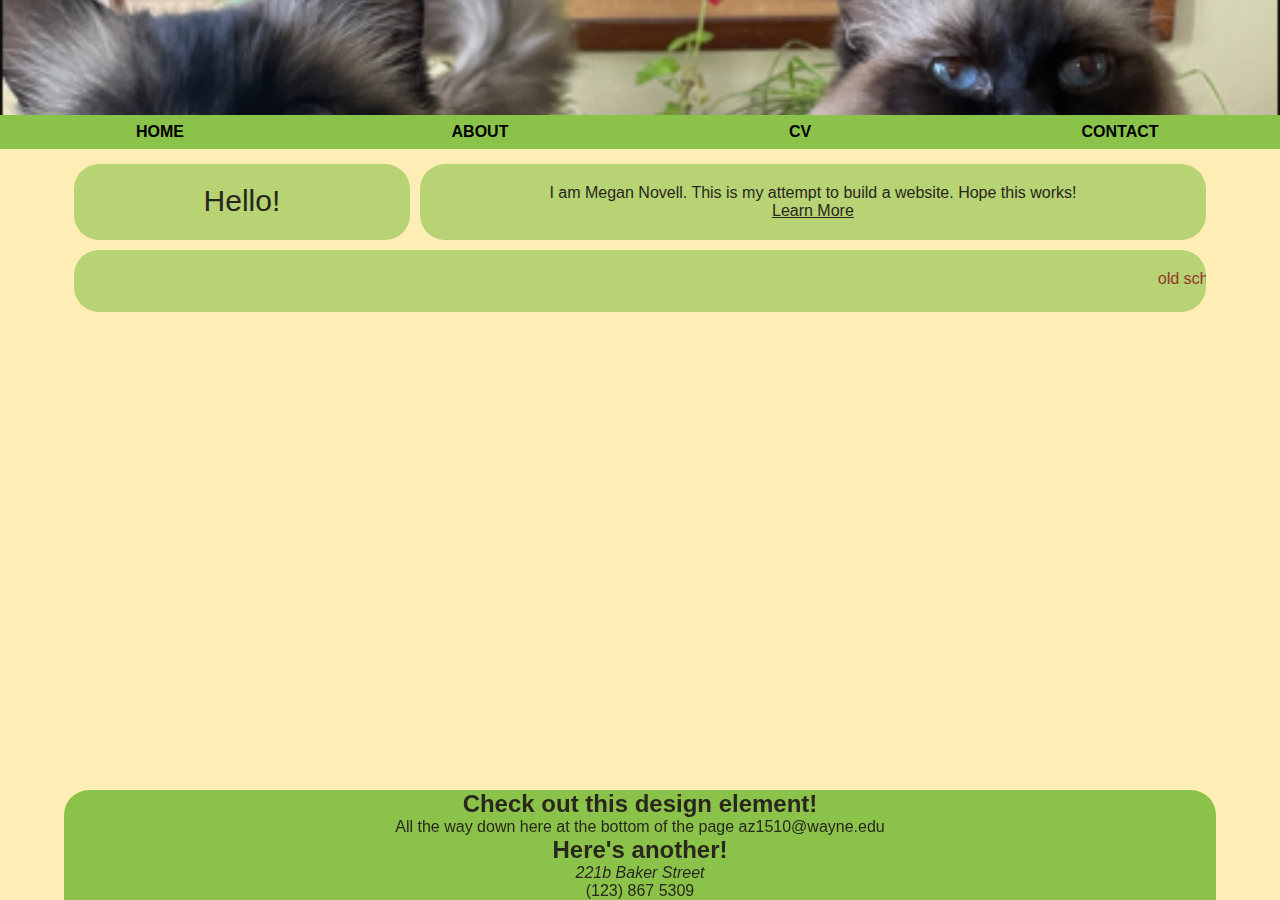
<file: index.html>
<!DOCTYPE html>
<html lang="en">
<head>
    <meta charset="UTF-8">
    <meta name="viewport" content="width=device-width, initial-scale=1.0">
    <link rel="stylesheet" href="style.css" />
    <title>Megan Novell shows off basic web design!</title>
</head>
<body>
    <header class="header_main">
        <nav>
            <div class="header_image"></div>
            <ul class="header_nav">
                <li><a href="index.html">Home</a></li>
                <li><a href="about.html">About</a></li>
                <li><a href="about.html">CV</a></li>
                <li><a href="contact.html">Contact</a></li>
            </ul>
        </nav>
    </header>
    <center>
        <main class="main_index">
                <div class="grid_container">
                    <div class="item1">Hello!</div>
                    <div class="item2">
                        <p>I am Megan Novell. This is my attempt to build a website. Hope this works!</p>
                        <a href="about.html">Learn More</a>
                    </div>
                    <div class="item3">
                        <marquee class="janky">old school janky thing</marquee>
                    </div>  
                </div>
        </main>
        <footer class="footer">
            <div>
            <h2>
                Check out this design element!
            </h2>
            <p>All the way down here at the bottom of the page
                az1510@wayne.edu
            </p>
            </div>
            <div>
                <h2>Here's another!</h2>
                <address>221b Baker Street</address>
                <tel>(123) 867 5309</tel>
            </div>
        </footer>
    </center>
</body>
</html>
</file>
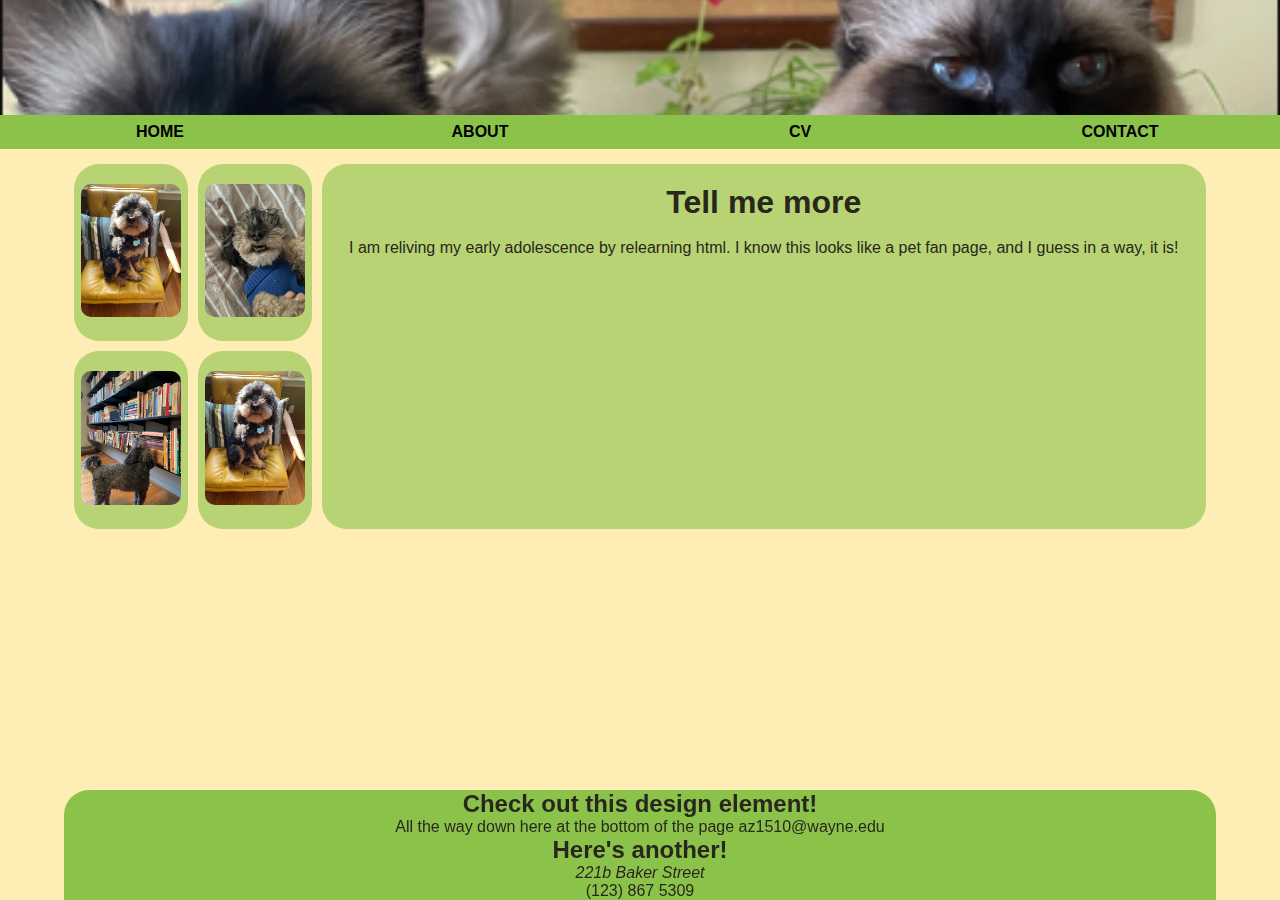
<file: about.html>
<!DOCTYPE html>
<html lang="en">
<head>
    <meta charset="UTF-8" />
    <meta name="viewport" content="width=device-width, initial-scale=1.0" />
    <link rel="stylesheet" href="style.css" />
    <title>What's Up</title>
</head>
<body>
    <header class="header_main">
        <nav>
            <div class="header_image"></div>
            <ul class="header_nav">
                <li><a href="index.html">Home</a></li>
                <li><a href="about.html">About</a></li>
                <li><a href="about.html">CV</a></li>
                <li><a href="contact.html">Contact</a></li>
            </ul>
        </nav>
    </header>
    <center>
        <main class="main_about">
            <div class="grid_container">
                <div class="item1">
                    <img src="images/IMG_2115.jpeg" alt="Small dog on a striped pillow" />
                </div>
                <div class="item2">
                    <img src="images/IMG_2742.jpeg" alt="Small dog wearing a blue sweater showing teeth" />
                </div>
                <div class="item3">
                    <img src="images/IMG_2767.jpeg" alt="Small dog in front of bookshelves" />
                </div>
                <div class="item4">
                    <img src="images/IMG_2115.jpeg" alt="Small dog repeats himself" />
                </div>
                <div class="item5">
                    <h1>Tell me more</h1>
                    <br />
                    <p>
                      I am reliving my early adolescence by relearning html. I know this
                      looks like a pet fan page, and I guess in a way, it is!
                    </p>
                </div>
            </div>
        </main>
        <footer class="footer">
            <div>
            <h2>
                Check out this design element!
            </h2>
            <p>All the way down here at the bottom of the page
                az1510@wayne.edu
            </p>
            </div>
            <div>
                <h2>Here's another!</h2>
                <address>221b Baker Street</address>
                <tel>(123) 867 5309</tel>
            </div>
        </footer>
    </center>
</body>
</html>
</file>
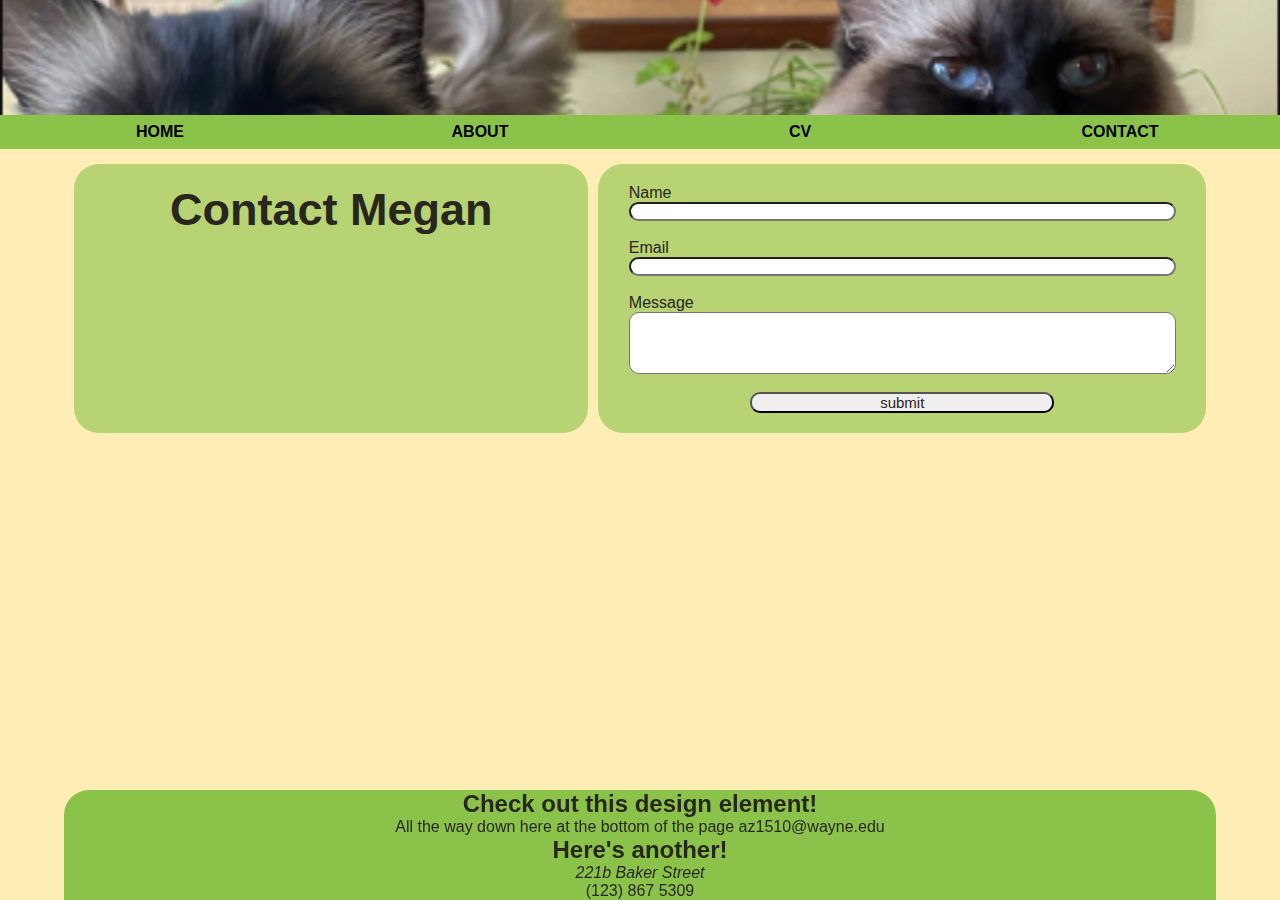
<file: contact.html>
<!DOCTYPE html>
<html lang="en">
<head>
    <meta charset="UTF-8">
    <meta name="viewport" content="width=device-width, initial-scale=1.0">
    <link rel="stylesheet" href="style.css" />
    <title>Contact Megan</title>
</head>
<body>
    <header class="header_main">
        <nav>
            <div class="header_image"></div>
            <ul class="header_nav">
                <li><a href="index.html">Home</a></li>
                <li><a href="about.html">About</a></li>
                <li><a href="about.html">CV</a></li>
                <li><a href="contact.html">Contact</a></li>
            </ul>
        </nav>
    </header>
    <center>
        <main class="main_contact">
            <div class="grid_container">
                <div class="item1">
                    <h2>
                        Contact Megan
                    </h2>
                </div>
                <div class="item2">
                    <form class="validate" id="contact_form" action="https://formspree.io/f/mgejeqza" method="post">
                        <label for="name" class="form_label">Name</label>
                        <input name="Name" id="name" type="text" class="form_input" required>
                        <br />
                        <label for="email" class="form_label">Email</label>
                        <input name="Email" id="email" type="email" class="form_input" required>
                        <br />
                        <label for="message" class="form_label">Message</label>
                        <textarea name="Message" id="message" class="form_textarea" rows="4" required></textarea>
                        <br />
                        <button type="submit" class="form_submit">submit</button>
                    </form>
                </div>
            </div>
        </main>
        <footer class="footer">
            <div>
            <h2>
                Check out this design element!
            </h2>
            <p>All the way down here at the bottom of the page
                az1510@wayne.edu
            </p>
            </div>
            <div>
                <h2>Here's another!</h2>
                <address>221b Baker Street</address>
                <tel>(123) 867 5309</tel>
            </div>
        </footer>
    </center>
</body>
<script src="script.js"></script>
</html>
</file>
<file: style.css>
* {
	box-sizing: border-box;
	padding: 0;
	margin: 0;
	font-family: Nunito, sans-serif;
	color: #29261d;
}

body {
	background-color: #ffedb6;
}

.header_main {
	width: 100%;
}

.header_image {
	width: 100%;
	height: 120px;
	background-image: url("images/wide_cats.png");
	background-repeat: no-repeat;
	background-position: center;
	background-size: cover;
	border: 0;
	margin: 0;
}

.header_nav {
	list-style-type: none;
	margin: 0;
	padding: 0;
	overflow: hidden;
	width: 100%;
	position: relative;
    top: -5px;
}

.header_nav li {
  	float: left;
  	width: 25%;
	text-align: center;
}

.header_nav li a {
	display: block;
	padding: 8px;
	background-color: #8bc34a;
	text-decoration: none;
	text-transform: uppercase;
	color: #000000;
	font-weight: bolder;
}

.main_index .item1 {
	grid-area: left;
	font-size: 30px;
	background-color: #8bc34a9e;
	border-radius: 25px;
}
.main_index .item2 {
	grid-area: right;
	background-color: #8bc34a9e;
	border-radius: 25px;
}
.main_index .item3 {
	grid-area: middle;
	background-color: #8bc34a9e;
	border-radius: 25px;
}

.main_index .grid_container {
	width: 90vw;
	display: grid;
	grid-template-areas:
		'left left left right right right'
		'middle middle middle middle middle middle';
	gap: 10px;
	padding: 10px;
}

@media only screen and (max-width: 600px) {
	.main_index .grid_container {
		grid-template-areas:
			'left left'
			'right right'
			'middle middle';
	}
}

.main_index .grid_container > div {
	text-align: center;
	padding: 20px 0;
}

.janky {
	color: #8e2929;
}

.footer {
	position: fixed;
	bottom: 0px;
	left: 5vw;
	width: 90vw;
	background-color: #8bc34a;
	border-radius: 25px 25px 0px 0px;
	color: #000000;
}

.main_about .item1 {
	grid-area: photo1;
	background-color: #8bc34a9e;
	border-radius: 25px;
}
.main_about .item1 img {
	width: 100px;
	border-radius: 10px;
}
.main_about .item2 {
	grid-area: photo2;
	background-color: #8bc34a9e;
	border-radius: 25px;
}
.main_about .item2 img {
	width: 100px;
	border-radius: 10px;
}
.main_about .item3 {
	grid-area: photo3;
	background-color: #8bc34a9e;
	border-radius: 25px;
}
.main_about .item3 img {
	width: 100px;
	border-radius: 10px;
}
.main_about .item4 {
	grid-area: photo4;
	background-color: #8bc34a9e;
	border-radius: 25px;
}
.main_about .item4 img {
	width: 100px;
	border-radius: 10px;
}
.main_about .item5 {
	grid-area: right;
	background-color: #8bc34a9e;
	border-radius: 25px;
}

.main_about .grid_container {
	width: 90vw;
	display: grid;
	grid-template-areas:
		'photo1 photo2 right right right right'
		'photo3 photo4 right right right right';
	gap: 10px;
	padding: 10px;
}

@media only screen and (max-width: 600px) {
	.main_about .grid_container {
		grid-template-areas:
			'right right'
			'photo1 photo2'
			'photo3 photo4';
	}
}

.main_about .grid_container > div {
	text-align: center;
	padding: 20px 0;
}

.main_contact .item1 {
	grid-area: left;
	font-size: 30px;
	background-color: #8bc34a9e;
	border-radius: 25px;
}
.main_contact .item2 {
	grid-area: right1;
	background-color: #8bc34a9e;
	border-radius: 25px;
}

.main_contact .grid_container {
	width: 90vw;
	display: grid;
	grid-template-areas:
		'left left right1 right1 right1 right1';
	gap: 10px;
	padding: 10px;
}

@media only screen and (max-width: 600px) {
	.main_contact .grid_container {
		grid-template-areas:
			'left left left left left left'
			'right1 right1 right1 right1 right1 right1';
	}
}

.main_contact .grid_container > div {
	text-align: center;
	padding: 20px 0;
}

.form_label {
	display: block;
	float: left;
	margin-left: 5%;
}

.form_input {
	display: block;
	margin-left: 5%;
	width: 90%;
	border-radius: 10px;
}

.form_textarea {
	display: block;
	margin-left: 5%;
	width: 90%;
	resize: vertical;
	border-radius: 10px;
}

.form_submit {
	width: 50%;
	font-size: 15px;
	border-radius: 10px;
}

.form_submit:hover {
	font-weight: bold;
	cursor: pointer;
}

.error-message {
	color: #ca2b1f;
}

.error {
	border-color: #ca2b1f;
}
</file>
